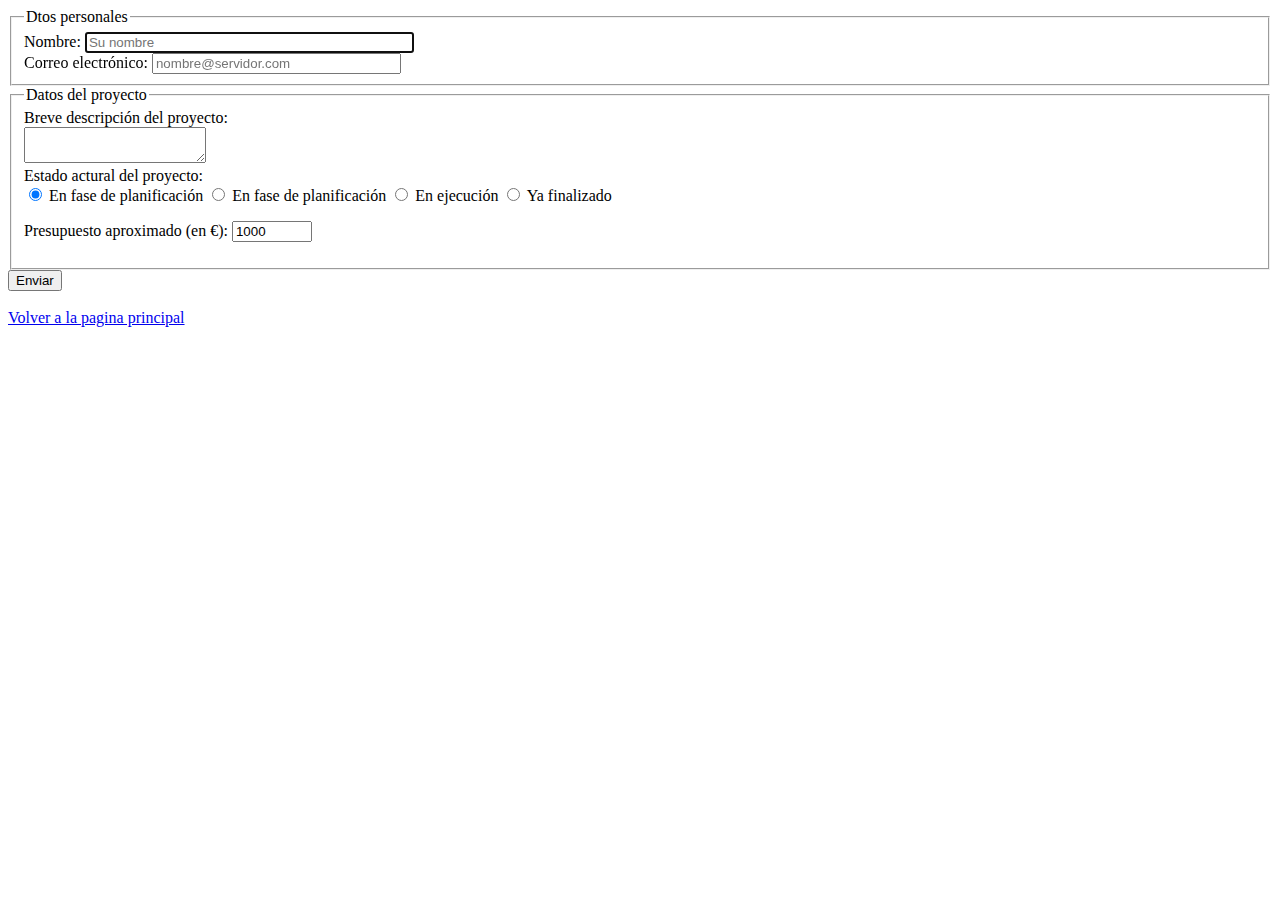
<file: contacto.html>
<!DOCTYPE html>
<html lang="en">
<head>
    <meta charset="UTF-8">
    <meta http-equiv="X-UA-Compatible" content="IE=edge">
    <meta name="viewport" content="width=device-width, initial-scale=1.0">
    <title>Document</title>
</head>
<body>
    <section>
    <!--Formulario-->
    <form action="enviarmail.php" method="post">
        <fieldset>
            <legend>Dtos personales</legend>
            Nombre:
            <input type="text"
            name="nombre" 
            span class="rojo"size="38" 
            autofocus 
            autocomplete 
            placeholder="Su nombre" 
            title="Escriba su nombre para poder referirnos a usted correctamente"/><br>

            Correo electrónico:
            <input type="email"
            name="mail"
            size="28"
            required
            autocomplete
            placeholder="nombre@servidor.com"
            title="Escriba su correo electrónico para poder comunicarnos con Ud.lo antes posible"/><br>
        </fieldset>

        <fieldset>
            <legend>Datos del proyecto</legend>

            Breve descripción del proyecto: <br>
            <textarea name="descricpción"></textarea><br>

            Estado actural del proyecto: <br>
            <input type="radio"
            name="proceso"
            value="sinplantear"
            checked/>
            En fase de planificación

            <input type="radio" 
            name="proceso" 
            value="enplanificacion" />
            En fase de planificación

            <input type="radio" 
            name="proceso" 
            value="enejecucion" />
            En ejecución

            <input type="radio" 
            name="proceso" 
            value="finalizado" />
            Ya finalizado<p>

            Presupuesto aproximado (en €):
            <input type="number" 
            name="presupuesto" 
            value="1000"
            min="150" 
            max="30000" 
            step="50">
        </fieldset>

        <input id="boton_enviar"
        type="submit"
        value="Enviar"

        </fieldset>
    </form>
    </section><br>

    <a href="index.html">Volver a la pagina principal</a>
</body>
</html>
</file>
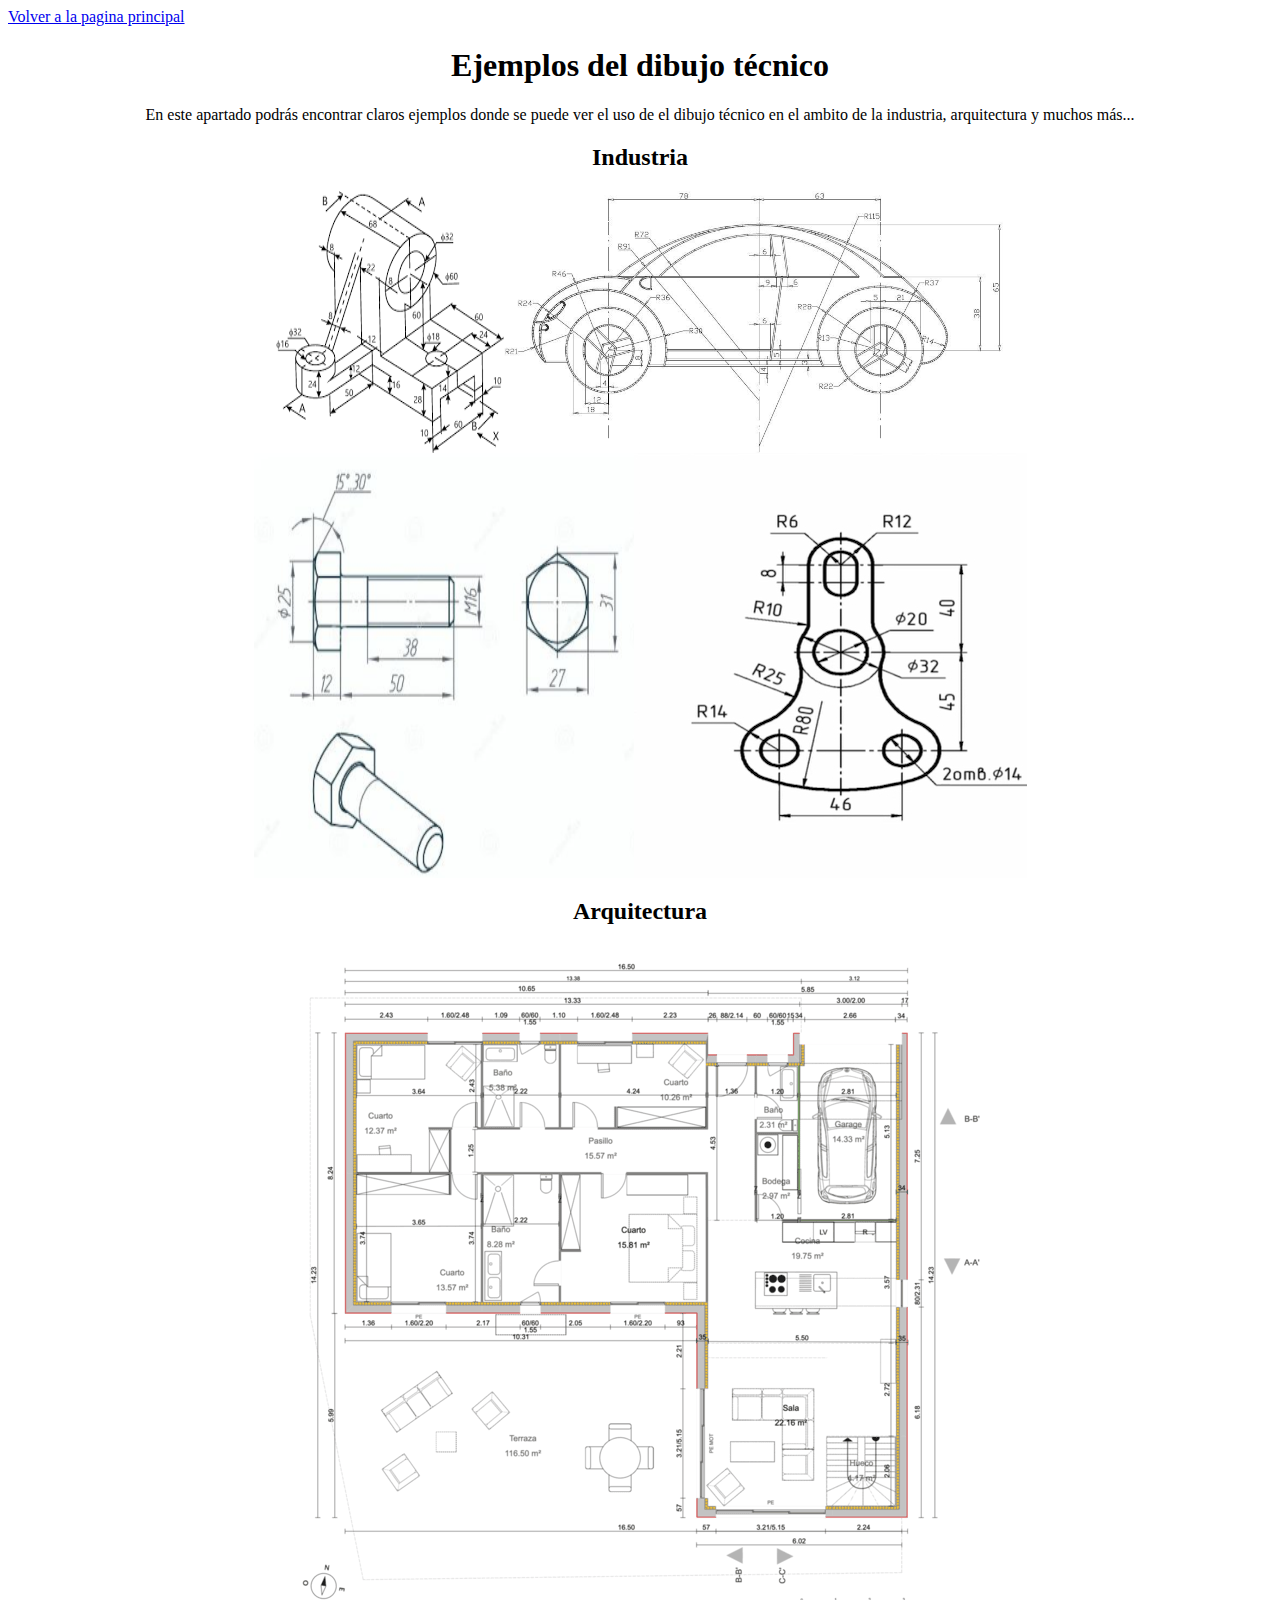
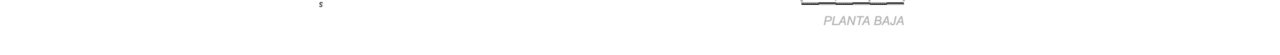
<file: Ejemplos.html>
<!DOCTYPE html>
<html lang="en">
<head>
    <meta charset="UTF-8">
    <meta http-equiv="X-UA-Compatible" content="IE=edge">
    <meta name="viewport" content="width=device-width, initial-scale=1.0">
    <a href="index.html">Volver a la pagina principal</a>
    <title>Ejemplos</title>
    <link rel="stylesheet" href="estilo2.css" type="text/css"/>
</head>
<body>
    <h1>Ejemplos del dibujo técnico</h1>
    <div>
    En este apartado podrás encontrar claros ejemplos donde se puede ver el uso de el dibujo técnico en el ambito de la industria, arquitectura y muchos más...<br>
    </div>
    <h2>Industria</h2>
    <div>
    <img src="img/Industria1.png"><br>
    <img src="img/Industria22.png"><br>
    </div>
    <div>
    <img src="img/Industria33.png"><br>
    <img src="img/Industria4.png"><br>
    </div>
    <h2>Arquitectura</h2>
    <div>
    <img src="img/Arquitectura1.png">
    </div>
</body>
</html>
</file>
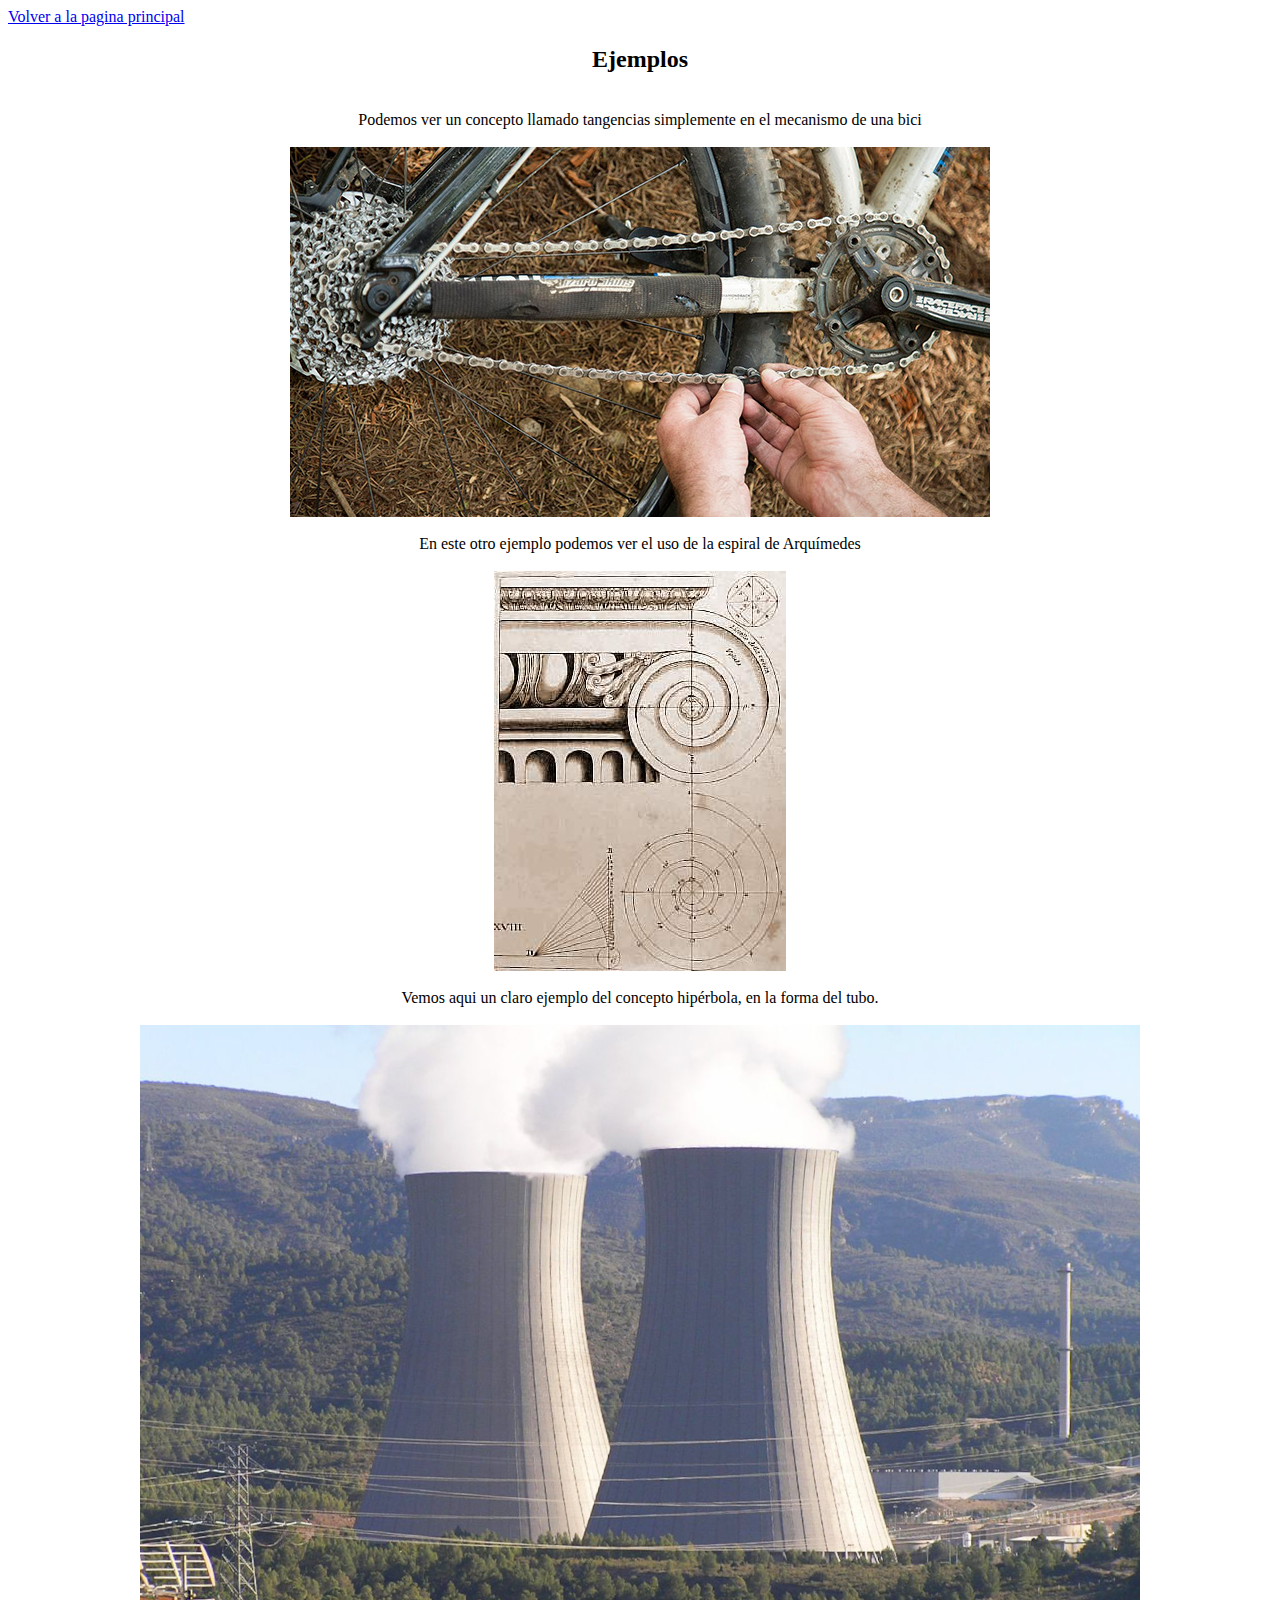
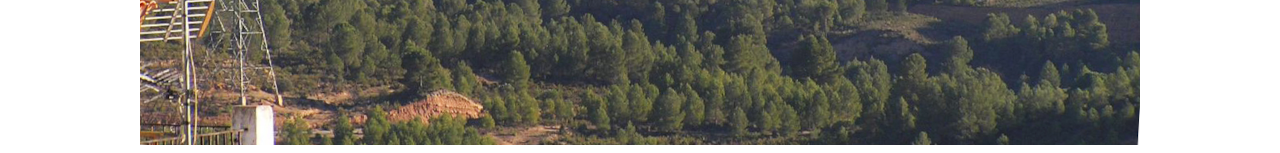
<file: paginaenlace2.html>
<!DOCTYPE html>
<html lang="en">
<head>
    <meta charset="UTF-8">
    <meta http-equiv="X-UA-Compatible" content="IE=edge">
    <meta name="viewport" content="width=device-width, initial-scale=1.0">
    <a href="index.html">Volver a la pagina principal</a><br>
    <title>Enlace2</title>
    <link rel="stylesheet" href="estilo2.css" type="text/css"/>
    <h2>Ejemplos</h2><br>
</head>
<body>
    <div>
    Podemos ver un concepto llamado tangencias simplemente en el mecanismo de una bici<br>
    </div><br>
    <div>
    <img src="img/cambio-cadena-bici.png">
    </div><br>
    <div>
    En este otro ejemplo podemos ver el uso de la espiral de Arquímedes
    </div><br>
    <div>
    <img src="img/voluta.png">
    </div><br>
    <div>
    Vemos aqui un claro ejemplo del concepto hipérbola, en la forma del tubo.
    </div><br>
    <div>
        <img src="img/TUBOS.png">
    </div>
</body>
</html>
</file>
<file: estilo2.css>
h1{
    color: black;
    display: flex;
    justify-content:center;
}
h2{
    display: flex;
    justify-content:center;
}
div{
    display: flex;
    justify-content:center;
}
</file>
